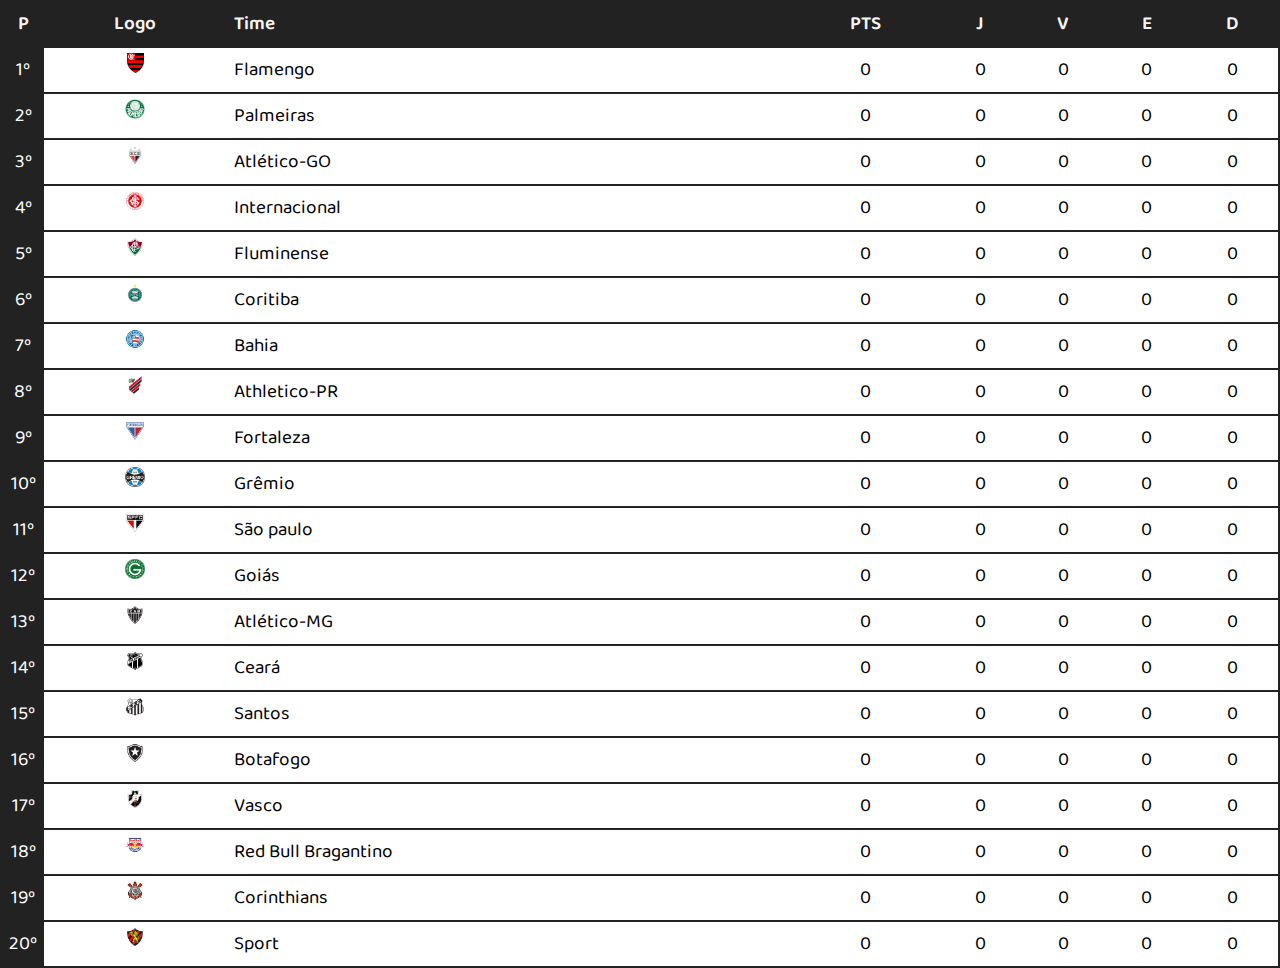
<file: index.html>
<!DOCTYPE html>
<html lang="pt-br">
<head>
    <meta charset="UTF-8">
    <meta name="viewport" content="width=device-width, initial-scale=1.0">
    <title>Tabela Brasileirão</title>
    <link rel="stylesheet" href="style.css">
    <link href="https://fonts.googleapis.com/css2?family=Baloo+2:wght@600&display=swap" rel="stylesheet">
</head>
<body>
    <table id="tabela-brasileirao" > 
        <thead>
            <tr>
                <th>P</th>
                <th>Logo</th>
                <th class="time">Time</th>
                <th>PTS</th>
                <th>J</th>
                <th>V</th>
                <th>E</th>
                <th>D</th>
            </tr>
        </thead>
        <tbody id="tableBody">
        </tbody>
    </table>
    <script src="script2.js"></script>
</body>
</html>
</file>
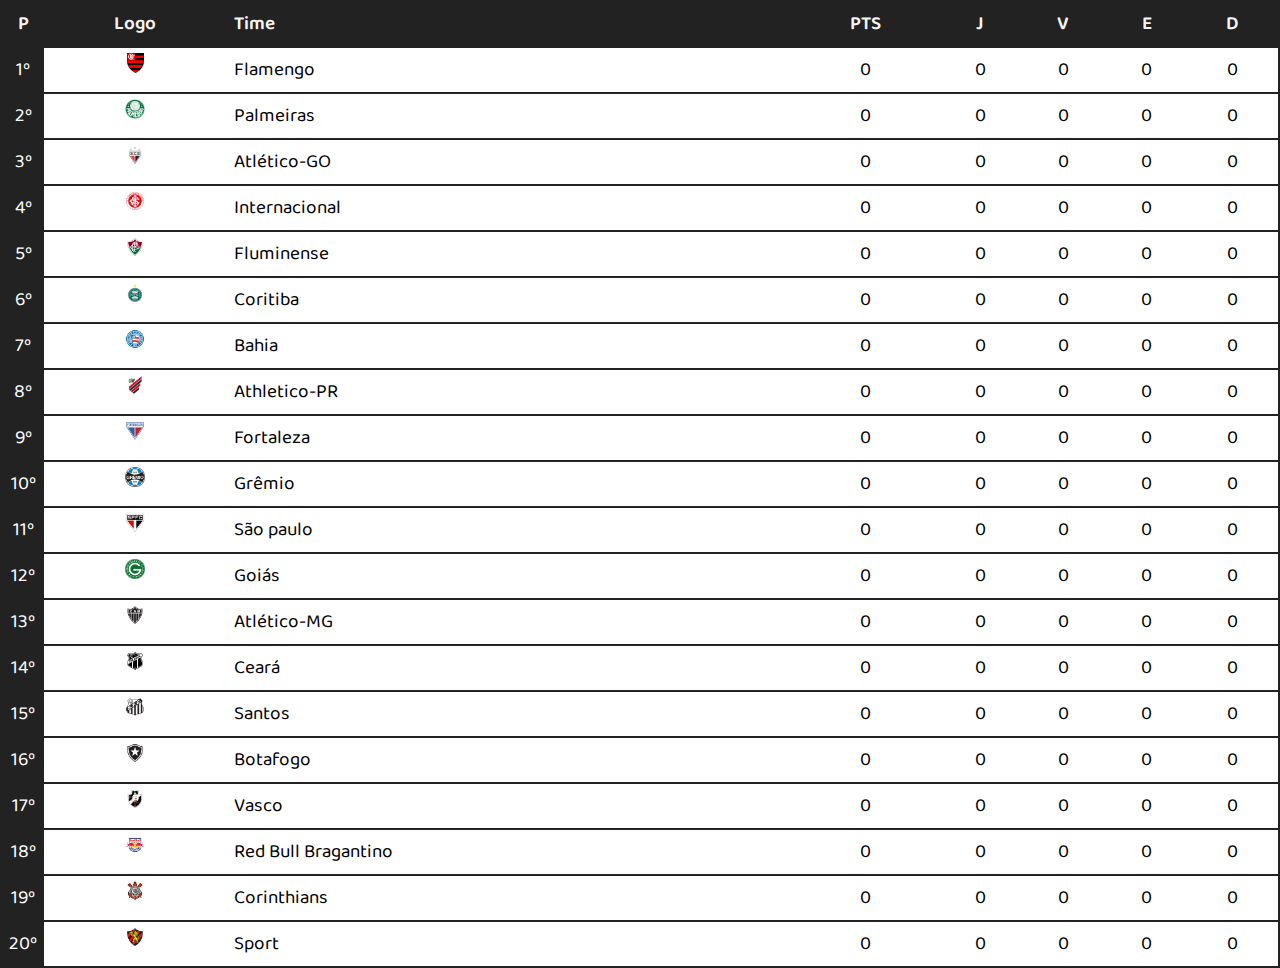
<file: table.html>
<!DOCTYPE html>
<html lang="pt-br">
<head>
    <meta charset="UTF-8">
    <meta name="viewport" content="width=device-width, initial-scale=1.0">
    <title>Tabela Brasileirão</title>
    <link rel="stylesheet" href="style.css">
    <link href="https://fonts.googleapis.com/css2?family=Baloo+2:wght@600&display=swap" rel="stylesheet">
</head>
<body>
    <table id="tabela-brasileirao" > 
        <thead>
            <tr>
                <th>P</th>
                <th>Logo</th>
                <th class="time">Time</th>
                <th>PTS</th>
                <th>J</th>
                <th>V</th>
                <th>E</th>
                <th>D</th>
            </tr>
        </thead>
        <tbody id="tableBody">
        </tbody>
    </table>
    <script src="script2.js"></script>
</body>
</html>
</file>
<file: style.css>
* {
    font-family: 'Baloo 2', cursive;
    font-size: 19px;
}

body {
    padding: 0;
    margin: 0;
}

#tabela-brasileirao {
    text-align: center;
    border-collapse: collapse;
    border: solid 2px #222222;
}
.vit {
    background-color: green;
}
.emp {
    background-color: gold;
}
.der{
    background-color: red;
}

.logos {
    height: 20px;
    margin-top: 5px;
}
.posicao {
    background-color: #222222;
    width: 18px;
    color: white;
}
.time {
    text-align: left;
}

tr > th {
    background-color: #222222;
    color: whitesmoke;
    font-weight: 600;
    margin-bottom: 100px;
}

th, td {
    padding: 7px;
}

tbody > :hover {
    /*#B5FFE1*/
    /* #BFD1E5 */
    /* #0466c8 */
    background-color: #0496ff   ;
    color: rgb(255, 255, 255);
}

button {
    border: 1px;
    border-radius: 100%;
    padding: 7px;
    margin: 5px;
}
tr {
    border: solid 2px #222222;
}
</file>
